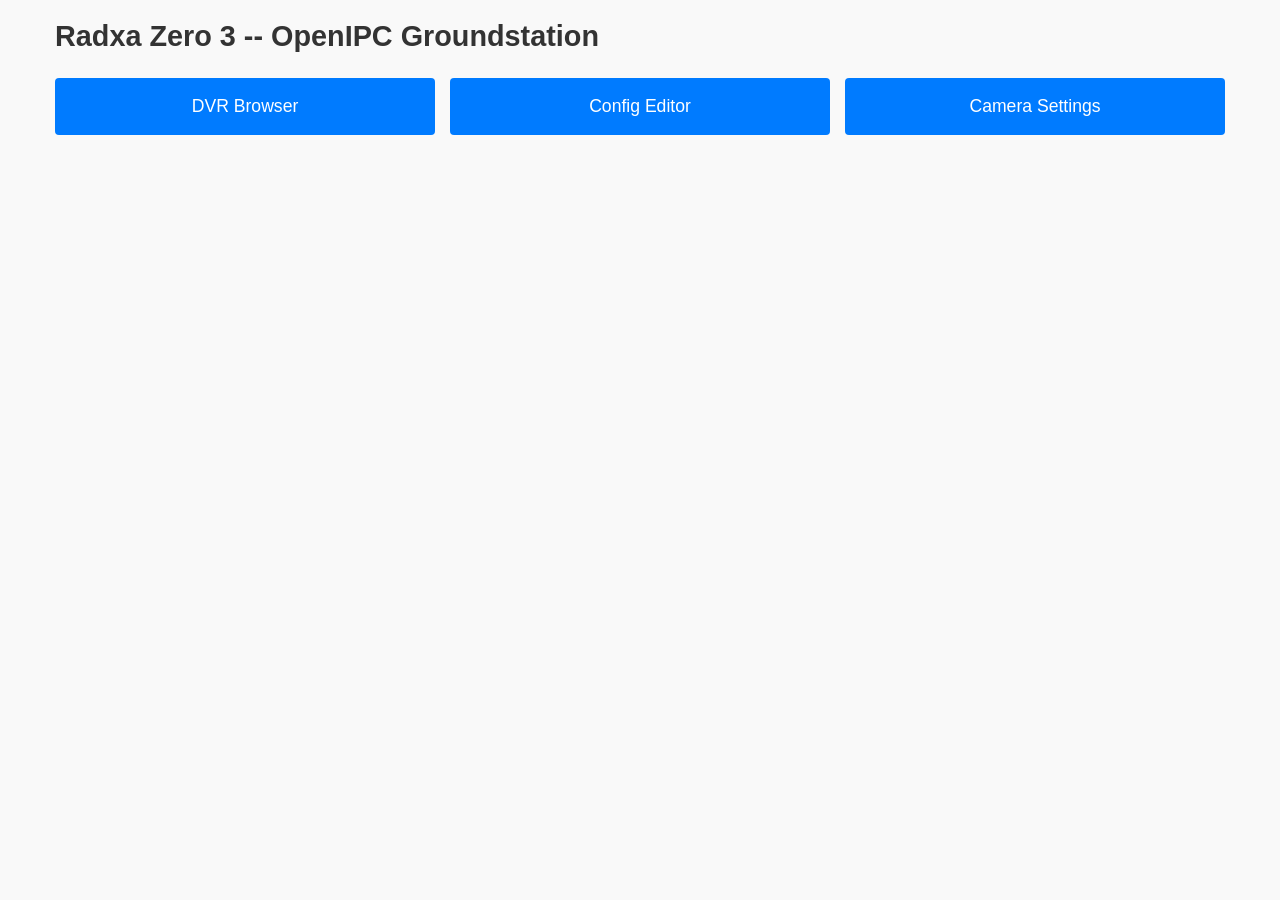
<file: templates/index.html>
<!DOCTYPE html>
<html lang="en">
<head>
    <meta charset="UTF-8">
    <meta name="viewport" content="width=device-width, initial-scale=1.0">
    <title>OpenIPC</title>
    <link rel="stylesheet" href="styles.css">
    <style>
        .controls {
            display: grid;
            grid-template-columns: repeat(auto-fit, minmax(200px, 1fr));
            gap: 15px;
            margin: 20px 0;
        }

        .control-link {
            display: block;
            padding: 15px;
            background-color: var(--primary-color);
            color: white;
            text-align: center;
            text-decoration: none;
            border-radius: 0.25rem;
            font-size: 1.1rem;
            transition: background-color 0.15s ease-in-out;
        }

        .control-link:hover {
            background-color: var(--primary-hover);
            color: white;
        }

        @media (max-width: 576px) {
            .controls {
                grid-template-columns: 1fr;
                gap: 10px;
            }

            .control-link {
                padding: 12px;
                font-size: 1rem;
            }
        }
    </style>
</head>
<body>
    <div class="container">
        <h1>Radxa Zero 3 -- OpenIPC Groundstation</h1>
        <div class="controls">
           <a href="/file-browser" class="control-link">DVR Browser</a>
           <a href="/config-editor" class="control-link">Config Editor</a>
           <a href="/camera-settings" class="control-link">Camera Settings</a>
       </div>
    </div>
</body>
</html>
</file>
<file: templates/styles.css>
/* Base styles */
:root {
    --primary-color: #007bff;
    --primary-hover: #0056b3;
    --danger-color: #dc3545;
    --danger-hover: #c82333;
    --success-color: #28a745;
    --info-color: #17a2b8;
    --warning-color: #ffc107;
    --light-gray: #f8f9fa;
    --medium-gray: #e9ecef;
    --dark-gray: #343a40;
    --border-color: #dee2e6;
}

/* Reset and base styles */
* {
    margin: 0;
    padding: 0;
    box-sizing: border-box;
}

body {
    font-family: -apple-system, BlinkMacSystemFont, "Segoe UI", Roboto, "Helvetica Neue", Arial, sans-serif;
    line-height: 1.5;
    color: #212529;
    margin: 0;
    padding: 15px;
    background-color: #f9f9f9;
}

/* Container */
.container {
    width: 100%;
    max-width: 1200px;
    margin: 0 auto;
    padding: 0 15px;
}

/* Typography */
h1 {
    font-size: 1.8rem;
    margin-bottom: 1rem;
    color: #333;
}

h2 {
    font-size: 1.5rem;
    margin-bottom: 0.875rem;
}

p {
    margin-bottom: 1rem;
}

/* Buttons */
.btn {
    display: inline-block;
    padding: 0.375rem 0.75rem;
    font-size: 1rem;
    font-weight: 400;
    line-height: 1.5;
    text-align: center;
    text-decoration: none;
    vertical-align: middle;
    cursor: pointer;
    border: 1px solid transparent;
    border-radius: 0.25rem;
    transition: color 0.15s ease-in-out, background-color 0.15s ease-in-out;
}

.btn-primary {
    color: #fff;
    background-color: var(--primary-color);
    border-color: var(--primary-color);
}

.btn-primary:hover {
    background-color: var(--primary-hover);
    border-color: var(--primary-hover);
}

.btn-danger {
    color: #fff;
    background-color: var(--danger-color);
    border-color: var(--danger-color);
}

.btn-danger:hover {
    background-color: var(--danger-hover);
    border-color: var(--danger-hover);
}

.btn-secondary {
    color: #fff;
    background-color: var(--dark-gray);
    border-color: var(--dark-gray);
}

/* Forms */
.form-control {
    display: block;
    width: 100%;
    padding: 0.375rem 0.75rem;
    font-size: 1rem;
    line-height: 1.5;
    color: #495057;
    background-color: #fff;
    border: 1px solid var(--border-color);
    border-radius: 0.25rem;
    transition: border-color 0.15s ease-in-out;
}

.form-label {
    margin-bottom: 0.5rem;
    font-weight: 500;
}

/* Tables */
.table {
    width: 100%;
    margin-bottom: 1rem;
    color: #212529;
    border-collapse: collapse;
}

.table th,
.table td {
    padding: 0.75rem;
    vertical-align: top;
    border-top: 1px solid var(--border-color);
}

.table thead th {
    vertical-align: bottom;
    border-bottom: 2px solid var(--border-color);
    background-color: var(--light-gray);
}

.table-responsive {
    display: block;
    width: 100%;
    overflow-x: auto;
    -webkit-overflow-scrolling: touch;
}

/* Alerts */
.alert {
    position: relative;
    padding: 0.75rem 1.25rem;
    margin-bottom: 1rem;
    border: 1px solid transparent;
    border-radius: 0.25rem;
}

.alert-info {
    color: #0c5460;
    background-color: #d1ecf1;
    border-color: #bee5eb;
}

.alert-danger {
    color: #721c24;
    background-color: #f8d7da;
    border-color: #f5c6cb;
}

.alert-success {
    color: #155724;
    background-color: #d4edda;
    border-color: #c3e6cb;
}

/* Utilities */
.text-center { text-align: center; }
.text-right { text-align: right; }
.mb-1 { margin-bottom: 0.25rem; }
.mb-2 { margin-bottom: 0.5rem; }
.mb-3 { margin-bottom: 1rem; }
.mb-4 { margin-bottom: 1.5rem; }
.mt-1 { margin-top: 0.25rem; }
.mt-2 { margin-top: 0.5rem; }
.mt-3 { margin-top: 1rem; }
.mt-4 { margin-top: 1.5rem; }
.d-flex { display: flex; }
.justify-content-between { justify-content: space-between; }
.align-items-center { align-items: center; }
.flex-wrap { flex-wrap: wrap; }

/* Grid system */
.row {
    display: flex;
    flex-wrap: wrap;
    margin-right: -15px;
    margin-left: -15px;
}

.col {
    flex: 1 0 0%;
    padding-right: 15px;
    padding-left: 15px;
}

/* Responsive breakpoints */
@media (max-width: 768px) {
    body {
        padding: 10px;
    }

    h1 {
        font-size: 1.5rem;
    }

    .btn {
        display: block;
        width: 100%;
        margin-bottom: 0.5rem;
    }

    .table td,
    .table th {
        padding: 0.5rem;
    }
}

@media (max-width: 576px) {
    .container {
        padding: 0 10px;
    }

    .row {
        margin-right: -10px;
        margin-left: -10px;
    }

    .col {
        padding-right: 10px;
        padding-left: 10px;
    }
}
</file>
